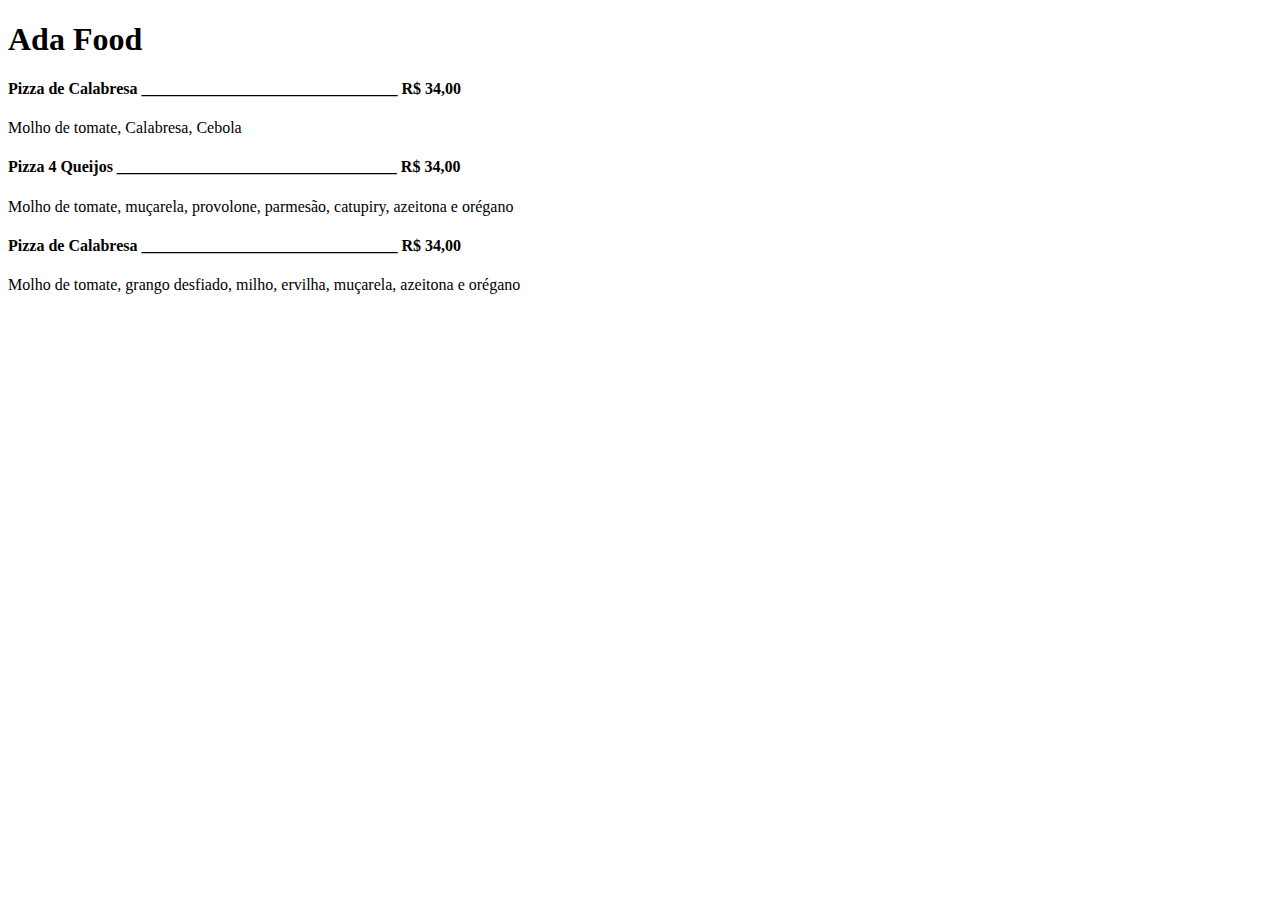
<file: Aula 1/Atividade1/index.html>
<!DOCTYPE html>
<html lang="en">
<head>
    <meta charset="UTF-8">
    <meta http-equiv="X-UA-Compatible" content="IE=edge">
    <meta name="viewport" content="width=device-width, initial-scale=1.0">
    <meta name="keywords" content="HTML, CSS, frontend, JavaScript">
    <meta name="author" content="Victor Gonçalves">
    <meta name="description" content="Front end Ada">

    <link rel="icon" href="../../Icons/icon-html.png">
    
    <title>Ada Food</title>
</head>
<body>

  <h1>Ada Food</h1>

<h4> Pizza de Calabresa ________________________________ R$ 34,00 </h4>

<p> Molho de tomate, Calabresa, Cebola</p>

<h4> Pizza 4 Queijos ___________________________________ R$ 34,00 </h4>
<p> Molho de tomate, muçarela, provolone, parmesão, catupiry, azeitona e orégano </h4>


<h4> Pizza de Calabresa ________________________________ R$ 34,00 </h4>
<p> Molho de tomate, grango desfiado, milho, ervilha, muçarela, azeitona e orégano</p>

</body>
</html>
</file>
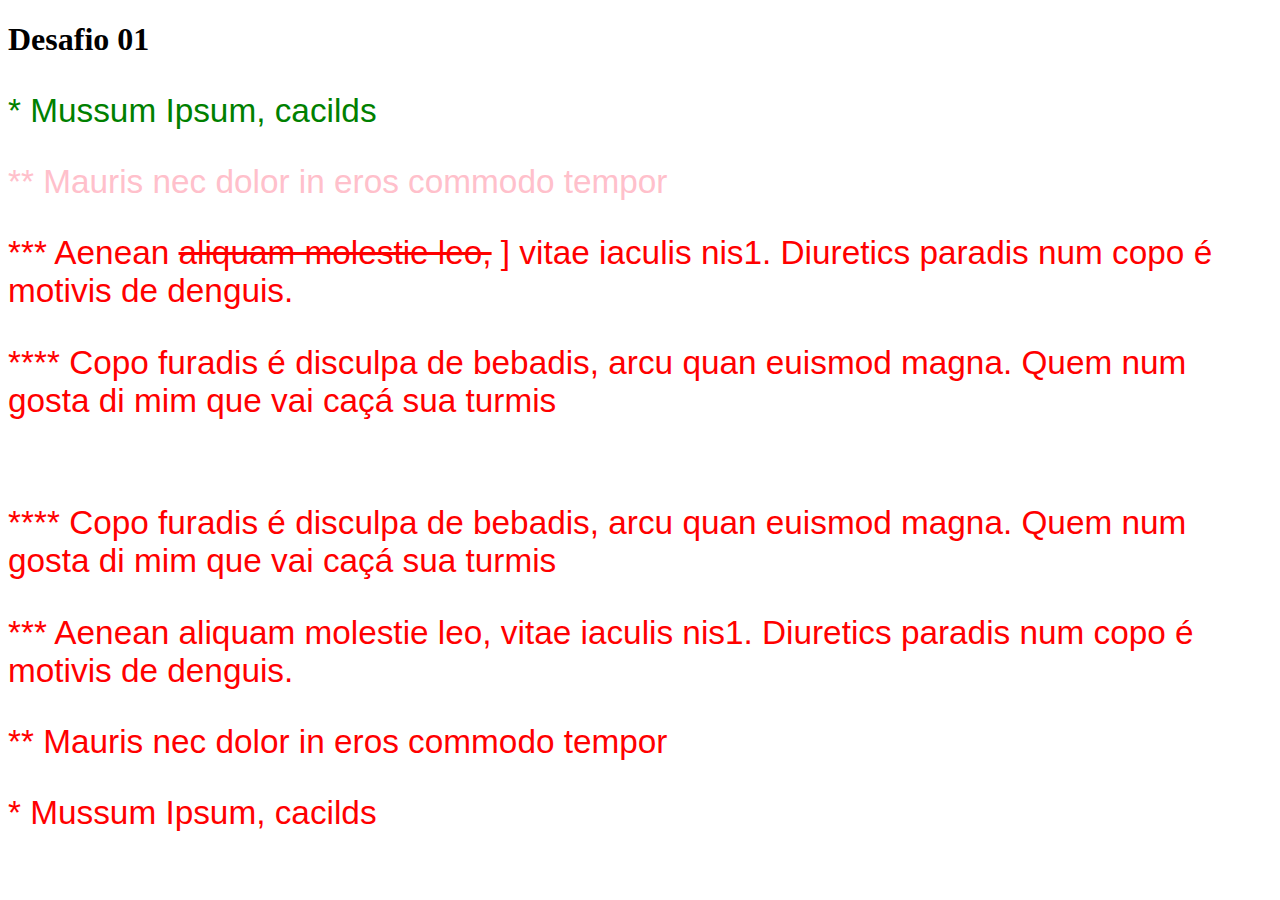
<file: Aula 1/Atividade2/index.html>
<!DOCTYPE html>
<html lang="en">
<head>
    <meta charset="UTF-8">
    <meta http-equiv="X-UA-Compatible" content="IE=edge">
    <meta name="viewport" content="width=device-width, initial-scale=1.0">
    <title>Desafio 1</title>

    <link rel="icon" href="../../Icons/icon-html.png">

    <link rel="stylesheet" type="text/css" href="./_css/style.css">
    

</head>
<body>
    
    <h1>Desafio 01</h1>
<div>
    <p style="color: green">* Mussum Ipsum, cacilds </p>

    <p class="pdiferente">** Mauris nec dolor in eros commodo tempor </p>

    <p>*** Aenean <strike> aliquam molestie leo,</strike>
        ]
         vitae iaculis nis1. Diuretics paradis num copo é motivis de denguis. </p>

    <p>**** Copo furadis é disculpa de bebadis, arcu quan euismod magna. Quem num gosta di mim que vai caçá sua turmis </p>

    <br> 

    <p>****  Copo furadis é disculpa de bebadis, arcu quan euismod magna. Quem num gosta di mim que vai caçá sua turmis </p>

    <p>*** Aenean aliquam molestie leo, vitae iaculis nis1. Diuretics paradis num copo é motivis de denguis. </p>

    <p>** Mauris nec dolor in eros commodo tempor </p>

    <p>* Mussum Ipsum, cacilds </p>
</div> 
</body>
</html>
</file>
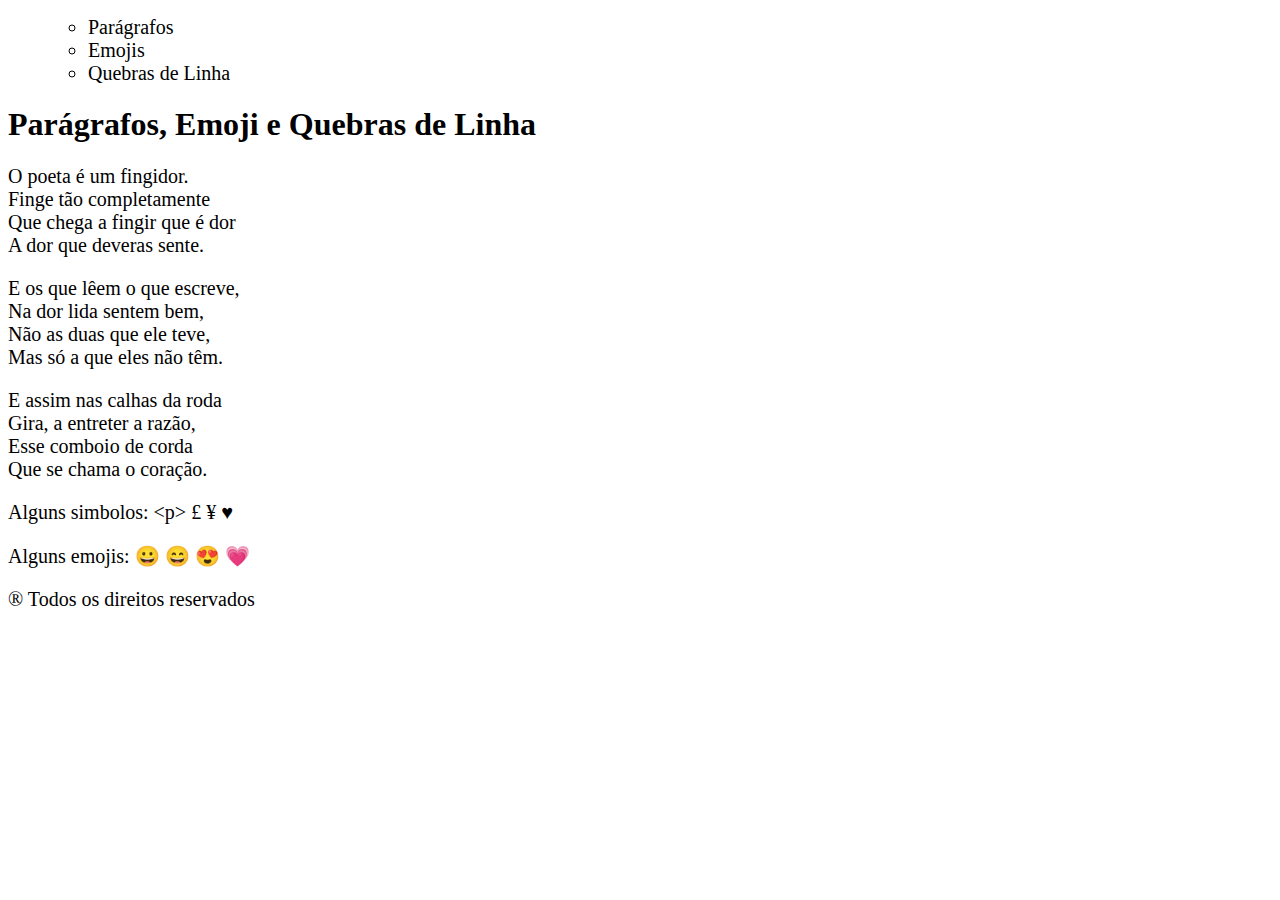
<file: Aula 2/Atividade1/index.html>
<!DOCTYPE html>
<html lang="pt">

<head>
    <meta charset="UTF-8">
    <meta http-equiv="X-UA-Compatible" content="IE=edge">
    <meta name="viewport" content="width=device-width, initial-scale=1.0">

    <link rel="icon" href="../../Icons/icon-html.png">

    <link rel="stylesheet" href="./_css/style.css">

    <title>Exercício Aula 2</title>
</head>

<body>


    <header>
        <menu>
            <ul>
                <li> Parágrafos</li>
                <li>Emojis</li>
                <li>Quebras de Linha</li>
            </ul>
        </menu>
    </header>


    <section>
    </section>

    <main>
        <article>
            <h1>Parágrafos, Emoji e Quebras de Linha</h1>

            <p>
                O poeta é um fingidor. <br />
                Finge tão completamente <br />
                Que chega a fingir que é dor <br />
                A dor que deveras sente.
            </p>

            <p>
                E os que lêem o que escreve, <br />
                Na dor lida sentem bem, <br />
                Não as duas que ele teve, <br />
                Mas só a que eles não têm.
            </p>

            <p>
                E assim nas calhas da roda <br />
                Gira, a entreter a razão, <br />
                Esse comboio de corda <br />
                Que se chama o coração.
            </p>

            <p> Alguns simbolos: &lt;p&gt; &pound; &yen; &hearts;</p>


            <p>Alguns emojis: &#128512; &#128516; &#128525; &#128151; </p>
        </article>

    </main>

    <footer>
        <p> &reg; Todos os direitos reservados </p>
    </footer>





</body>

</html>
</file>
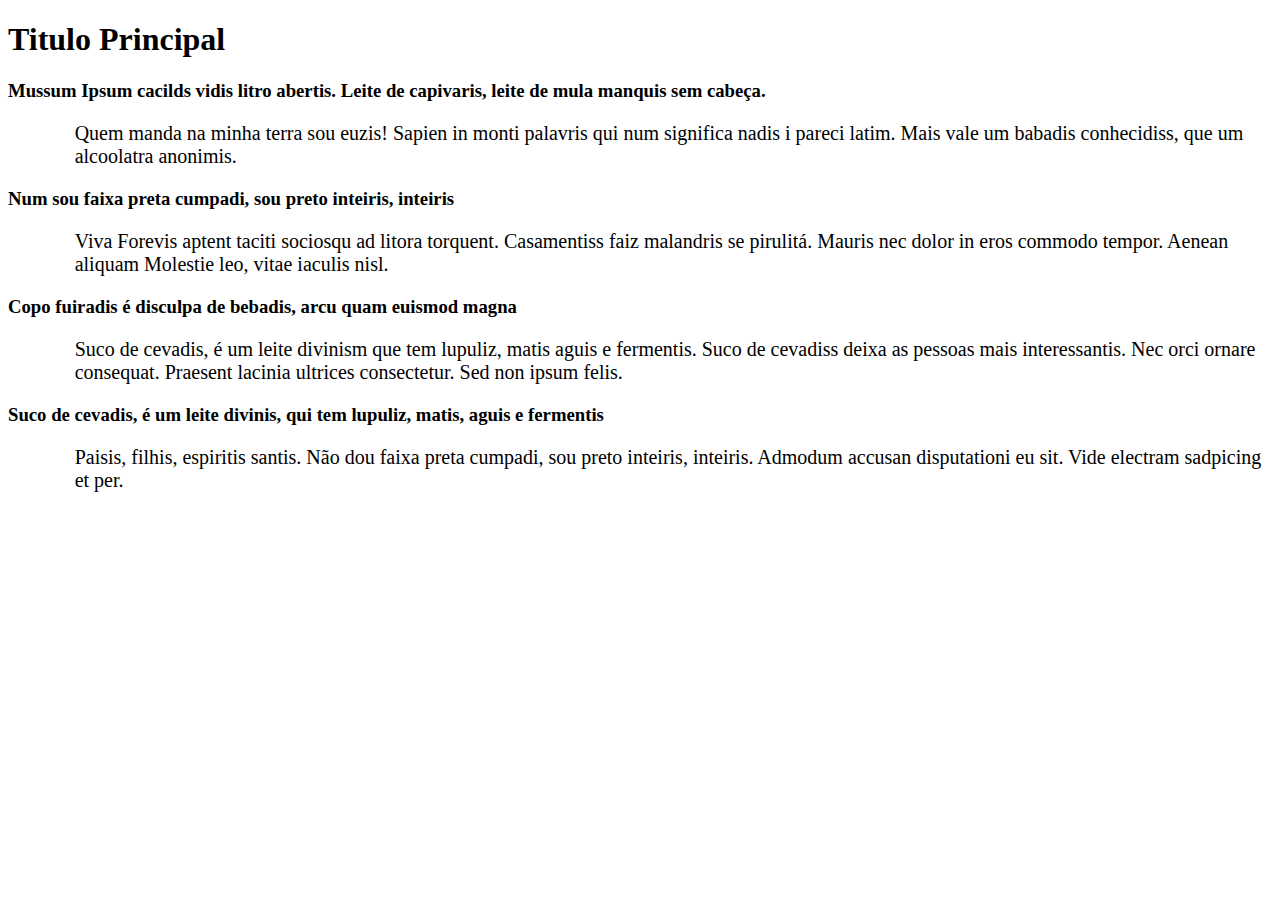
<file: Aula 2/Desafio1/index.html>
<!DOCTYPE html>
<html lang="pt-br">
<head>
    <meta charset="UTF-8">
    <meta http-equiv="X-UA-Compatible" content="IE=edge">
    <meta name="viewport" content="width=device-width, initial-scale=1.0">

    <link rel="icon" href="../../Icons/icon-html.png">

    <link rel="stylesheet" href="_css/style.css">

    <title>Desafio 1</title>
</head>
<body>

    <header></header>
    
    <section></section>

    <main>
        <h1>Titulo Principal</h1>

        <h3>Mussum Ipsum cacilds vidis litro abertis. Leite de capivaris, leite de mula manquis sem cabeça.</h3>

        <p>Quem manda na minha terra sou euzis! Sapien in monti palavris qui num significa nadis i pareci latim. Mais vale um babadis conhecidiss, que um alcoolatra anonimis.</p>

        <h3>Num sou faixa preta cumpadi, sou preto inteiris, inteiris</h3>

        <p>Viva Forevis aptent taciti sociosqu ad litora torquent. Casamentiss faiz malandris se pirulitá. Mauris nec dolor in eros commodo tempor. Aenean aliquam Molestie leo, vitae iaculis nisl.</p>

        <h3>Copo fuiradis é disculpa de bebadis, arcu quam euismod magna</h3>

        <p>Suco de cevadis, é um leite divinism que tem lupuliz, matis aguis e fermentis. Suco de cevadiss deixa as pessoas mais interessantis. Nec orci ornare consequat. Praesent  lacinia ultrices consectetur. Sed non ipsum felis.</p>

        <h3>Suco de cevadis, é um leite divinis, qui tem lupuliz, matis,  aguis e fermentis</h3>

        <p>Paisis, filhis, espiritis santis. Não dou faixa preta cumpadi, sou preto inteiris, inteiris. Admodum accusan disputationi eu sit. Vide electram sadpicing et per.</p>

    </main>

    <footer></footer>

</body>
</html>
</file>
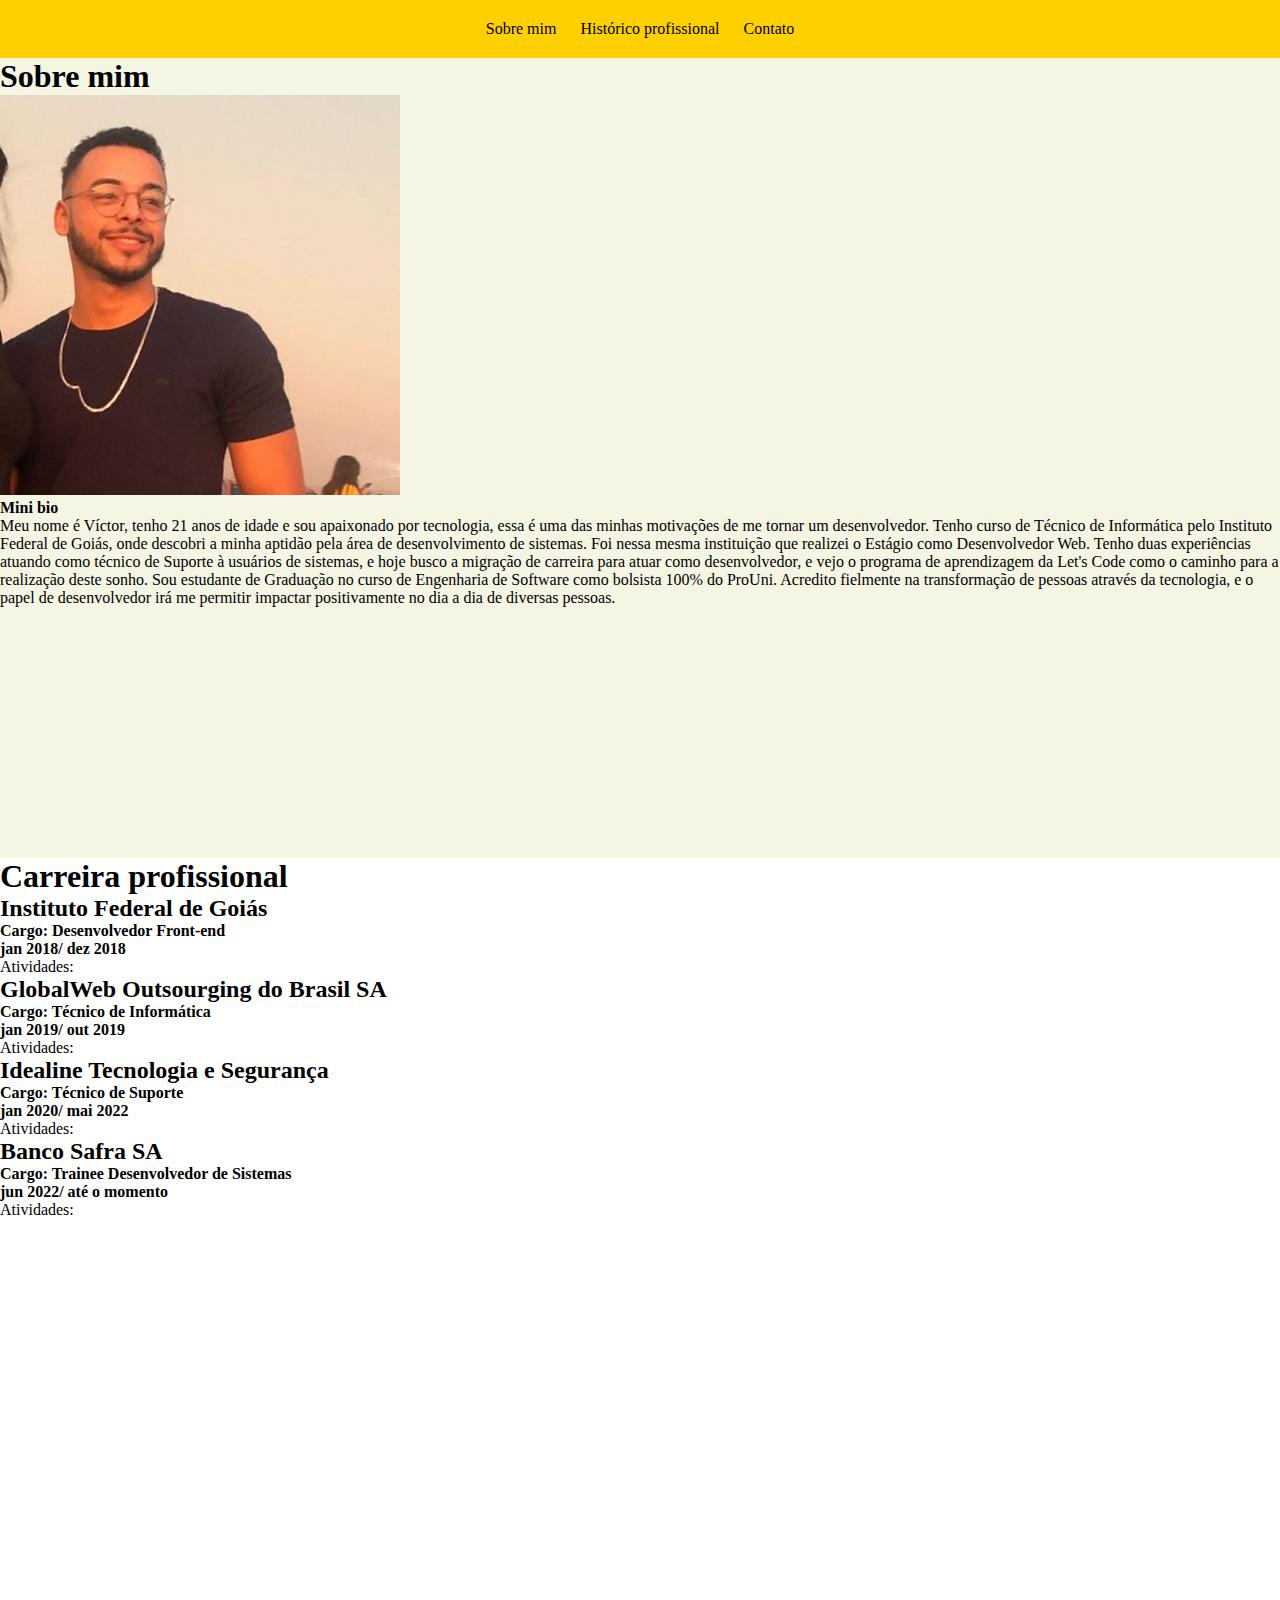
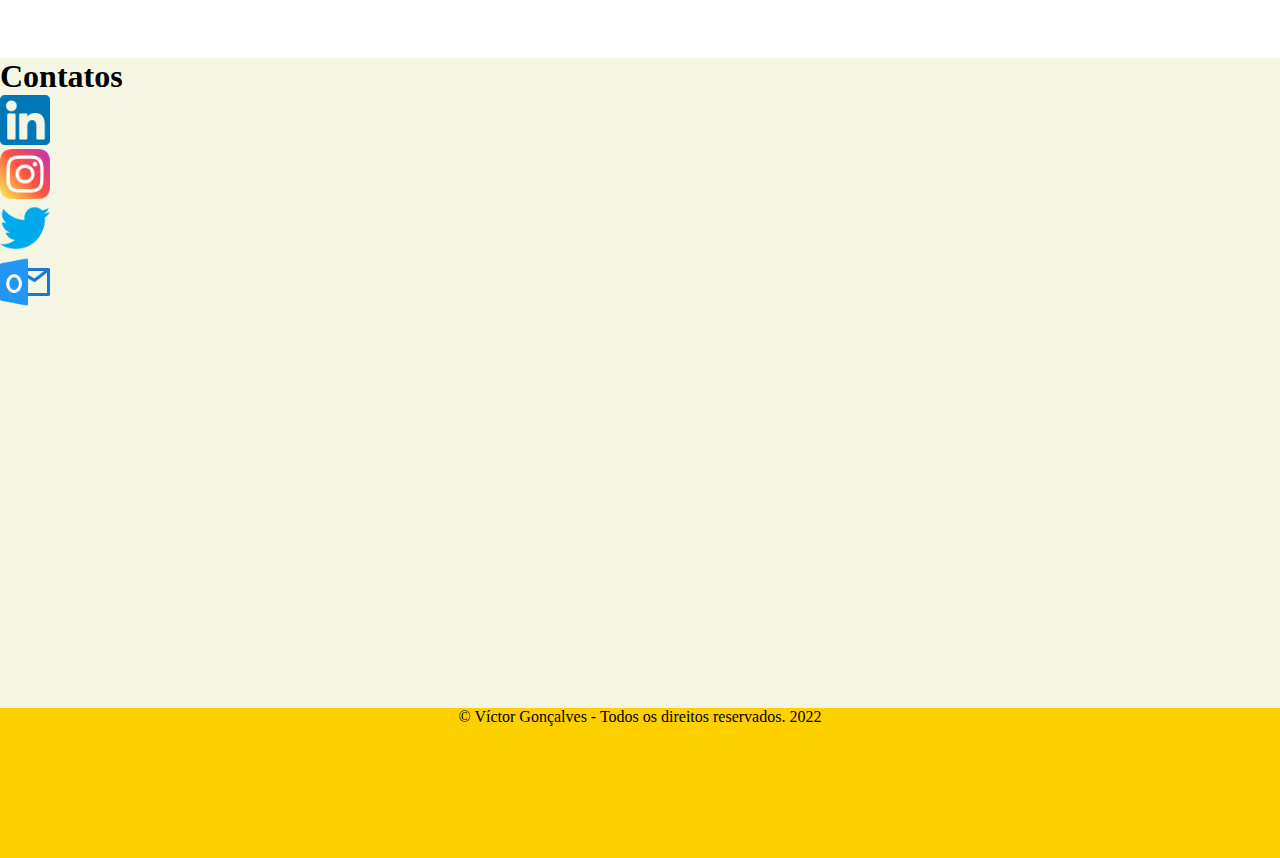
<file: Aula 3/Portifolio/index.html>
<!DOCTYPE html>
<html lang="pt">

<head>
    <meta charset="UTF-8">
    <meta http-equiv="X-UA-Compatible" content="IE=edge">
    <meta name="viewport" content="width=device-width, initial-scale=1.0">

    <link rel="icon" href="../../Icons/icon-html.png">

    <link rel="stylesheet" href="./_css/style.css">

    <title>Víctor Gonçalves - Portifólio</title>
</head>

<body>


    <header>
        <nav>
            <menu class="menu-p">
                <ul>
                    <li> <a href="#sobre"> Sobre mim</a></li>
                    <li> <a href="#historico-profissional"> Histórico profissional</a></li>
                    <li> <a href="#contato"> Contato</a></li>
                </ul>
            </menu>
        </nav>
    </nav>

    <main>
       <section id="sobre">


        <h1>Sobre mim</h1>

        <div #img>
            <figure>
                <img src="./_imagens/victor.jpg" alt="Victor Gonçalves" id="foto-sobre">
            </figure>

            <p>
                <b>Mini bio </b><br>
                Meu nome é Víctor, tenho 21 anos de idade e sou apaixonado por tecnologia, essa é uma das minhas motivações de me tornar um desenvolvedor. Tenho curso de Técnico de Informática pelo Instituto Federal de Goiás, onde descobri a minha aptidão pela área de desenvolvimento de sistemas. Foi nessa mesma instituição que realizei o Estágio como Desenvolvedor Web. Tenho duas experiências atuando como técnico de Suporte à usuários de sistemas, e hoje busco a migração de carreira para atuar como desenvolvedor, e vejo o programa de aprendizagem da Let's Code como o caminho para a realização deste sonho. Sou estudante de Graduação no curso de Engenharia de Software como bolsista 100% do ProUni. Acredito fielmente na transformação de pessoas através da tecnologia, e o papel de desenvolvedor irá me permitir impactar positivamente no dia a dia de diversas pessoas.
            </p>
        </div>
       

       </section>

       

       <section id="historico-profissional">
        <h1>Carreira profissional</h1>

        <div class="cargo">
            <h2>Instituto Federal de Goiás</h2>
            <h4>Cargo: Desenvolvedor Front-end</h4>
            <h4>jan 2018/ dez 2018</h4>
            <p>
                Atividades:
            </p>
        </div>

        <div class="cargo">
            <h2>GlobalWeb Outsourging do Brasil SA</h2>
            <h4>Cargo: Técnico de Informática</h4>
            <h4>jan 2019/ out 2019</h4>
            <p>
                Atividades:
            </p>
        </div>

        <div class="cargo">
            <h2>Idealine Tecnologia e Segurança</h2>
            <h4>Cargo: Técnico de Suporte</h4>
            <h4>jan 2020/ mai 2022</h4>
            <p>
                Atividades:
            </p>
        </div>

        <div class="cargo">
            <h2>Banco Safra SA</h2>
            <h4>Cargo: Trainee Desenvolvedor de Sistemas</h4>
            <h4>jun 2022/ até o momento</h4>
            <p>
                Atividades:
            </p>
        </div>
        
        
        

       </section>


       <section id="contato">

        <h1>Contatos</h1>

        <div id ="midias-sociais">
            <a href="https://www.linkedin.com/in/victup/" target="_blank">
                <figure>
                    <img src="./_imagens/linkedin.png" alt="">
                </figure> 
            </a>

            <a href="https://www.instagram.com/victup/" target="_blank">
                <figure>
                    <img src="./_imagens/instagram.png" alt="">
                </figure>
            </a>
            
            <a href="https://www.twitter.com/victup/" target="_blank">
                <figure>
                    <img src="./_imagens/twitter.png" alt="">
                </figure>
            </a>

            <a href="mailto:victor.gsantos@hotmail.com" target="_blank">
                <figure>
                    <img src="./_imagens/mail.png" alt="">
                </figure>
            </a>
        </div>

    </section>
    </main>

    <footer class="rodape">
        <p> &copy; Víctor Gonçalves - Todos os direitos reservados. 2022</p>
    </footer>





</body>

</html>
</file>
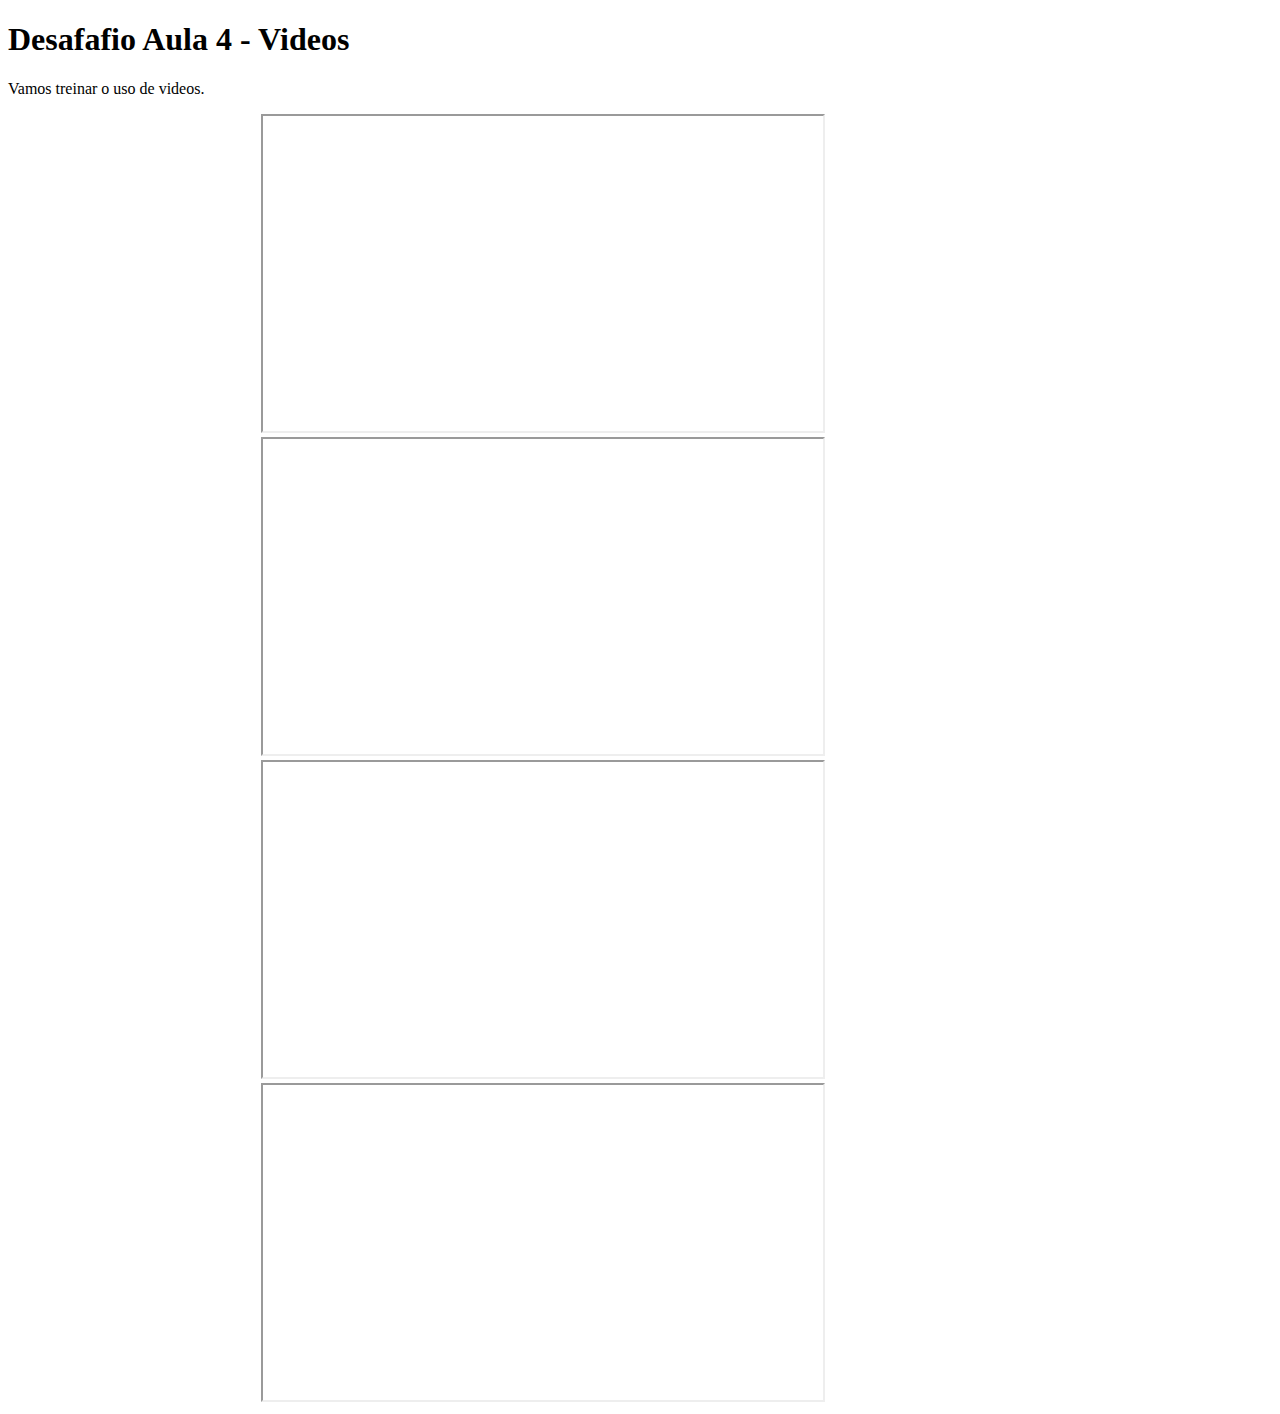
<file: Aula 4/Desafio/index.html>
<!DOCTYPE html>
<html lang="pt-br">
<head>
    <meta charset="UTF-8">
    <meta http-equiv="X-UA-Compatible" content="IE=edge">
    <meta name="viewport" content="width=device-width, initial-scale=1.0">

    <link rel="icon" href="../../Icons/icon-html.png">

    <link rel="stylesheet" href="_css/style.css">


    <title>Desafio Aula 4</title>

</head>
<body>

    <header></header>
    
    <section></section>

    <main>
        <h1>Desafafio Aula 4 - Videos</h1>

        <p> Vamos treinar o uso de videos.</p>
        
        <section>

            <div class="videos">
                    <iframe width="560" height="315" 
                    src="https://www.youtube.com/embed/Ejkb_YpuHWs" title="YouTube video player">
                </iframe>

                <iframe width="560" height="315" 
                    src="https://www.youtube.com/embed/jgQjeqGRdgA" title="YouTube video player">
                </iframe>

                <iframe width="560" height="315" 
                    src="https://www.youtube.com/embed/VfIXgGJWLvA" title="YouTube video player">
                </iframe>

                <iframe width="560" height="315" 
                    src="https://www.youtube.com/embed/57wyfS560Uk" tigle="YouTube video player">
                </iframe>
    
                </div>

        </section>
        

    </main>

    <footer></footer>

</body>
</html>
</file>
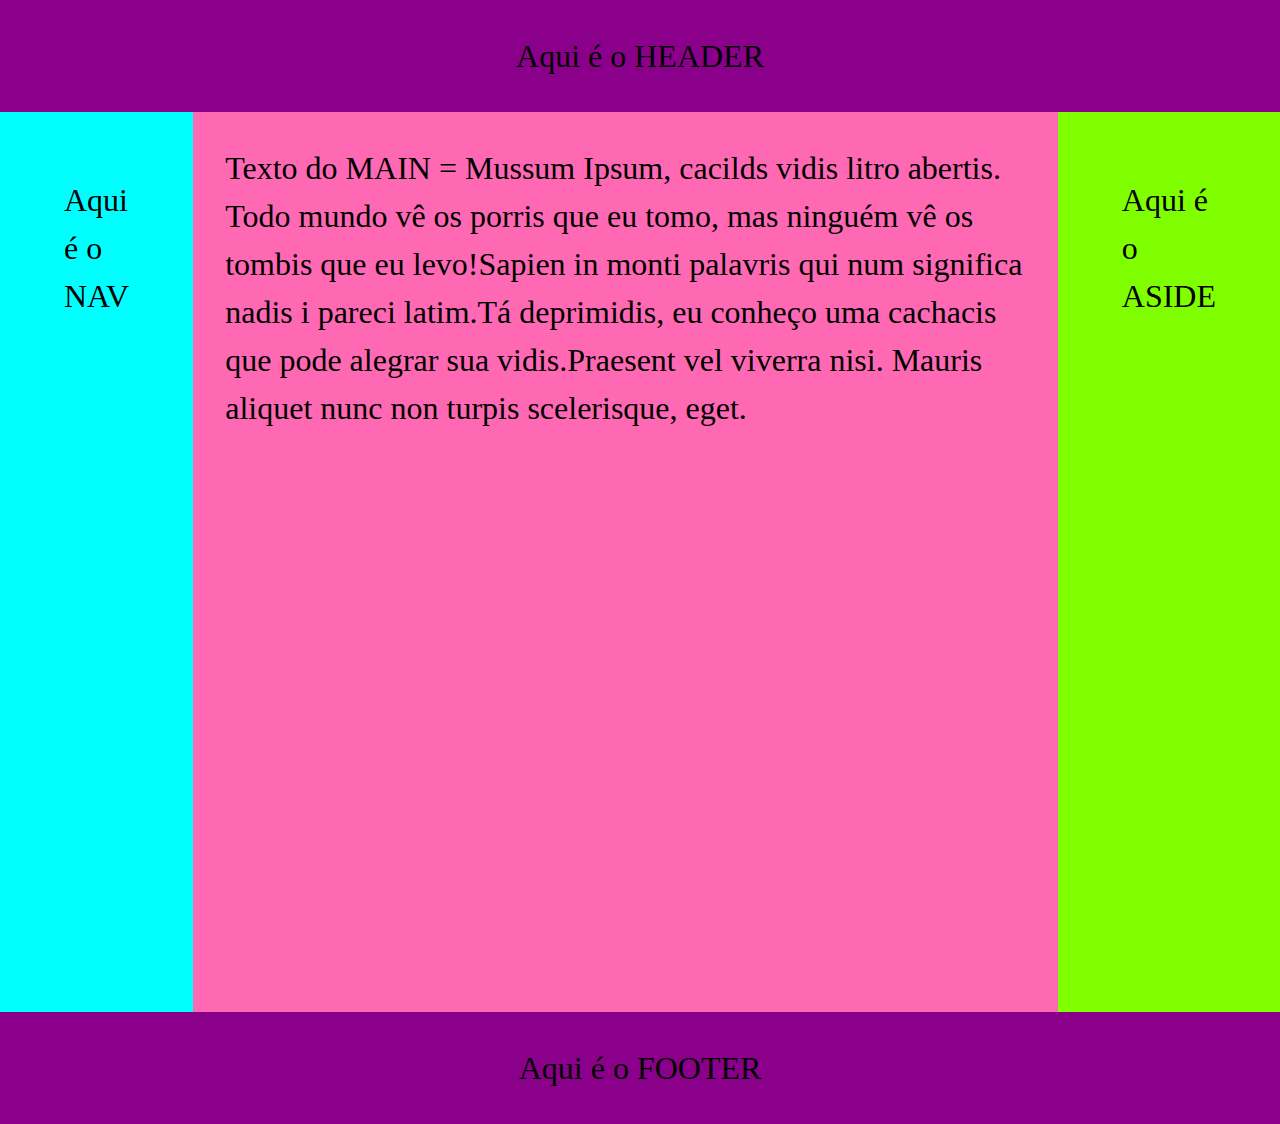
<file: Aula 5/Exercicio 1/index.html>
<!DOCTYPE html>
<html lang="pt-br">
<head>
    <meta charset="UTF-8">
    <meta name="viewport" content="width=device-width, initial-scale=1.0">
    <title>Exemplo Site com FlexBox</title>
    <link rel="stylesheet" href="./_css/style.css">
</head>
<body>
    <div class="exemplo">
        <header>
            Aqui é o HEADER
        </header>
        <main class="main">
            <nav> 
                Aqui é o NAV
            </nav>
            <div class="content">
                Texto do MAIN = Mussum Ipsum, cacilds vidis litro abertis. Todo mundo vê os porris que eu tomo, mas ninguém vê os tombis que eu levo!Sapien in monti palavris qui num significa nadis i pareci latim.Tá deprimidis, eu conheço uma cachacis que pode alegrar sua vidis.Praesent vel viverra nisi. Mauris aliquet nunc non turpis scelerisque, eget.
            </div>
            <aside>
                Aqui é o ASIDE
            </aside>
        </main>
        <footer>
            Aqui é o FOOTER
        </footer>
    </div>   
</body>
</html>
</file>
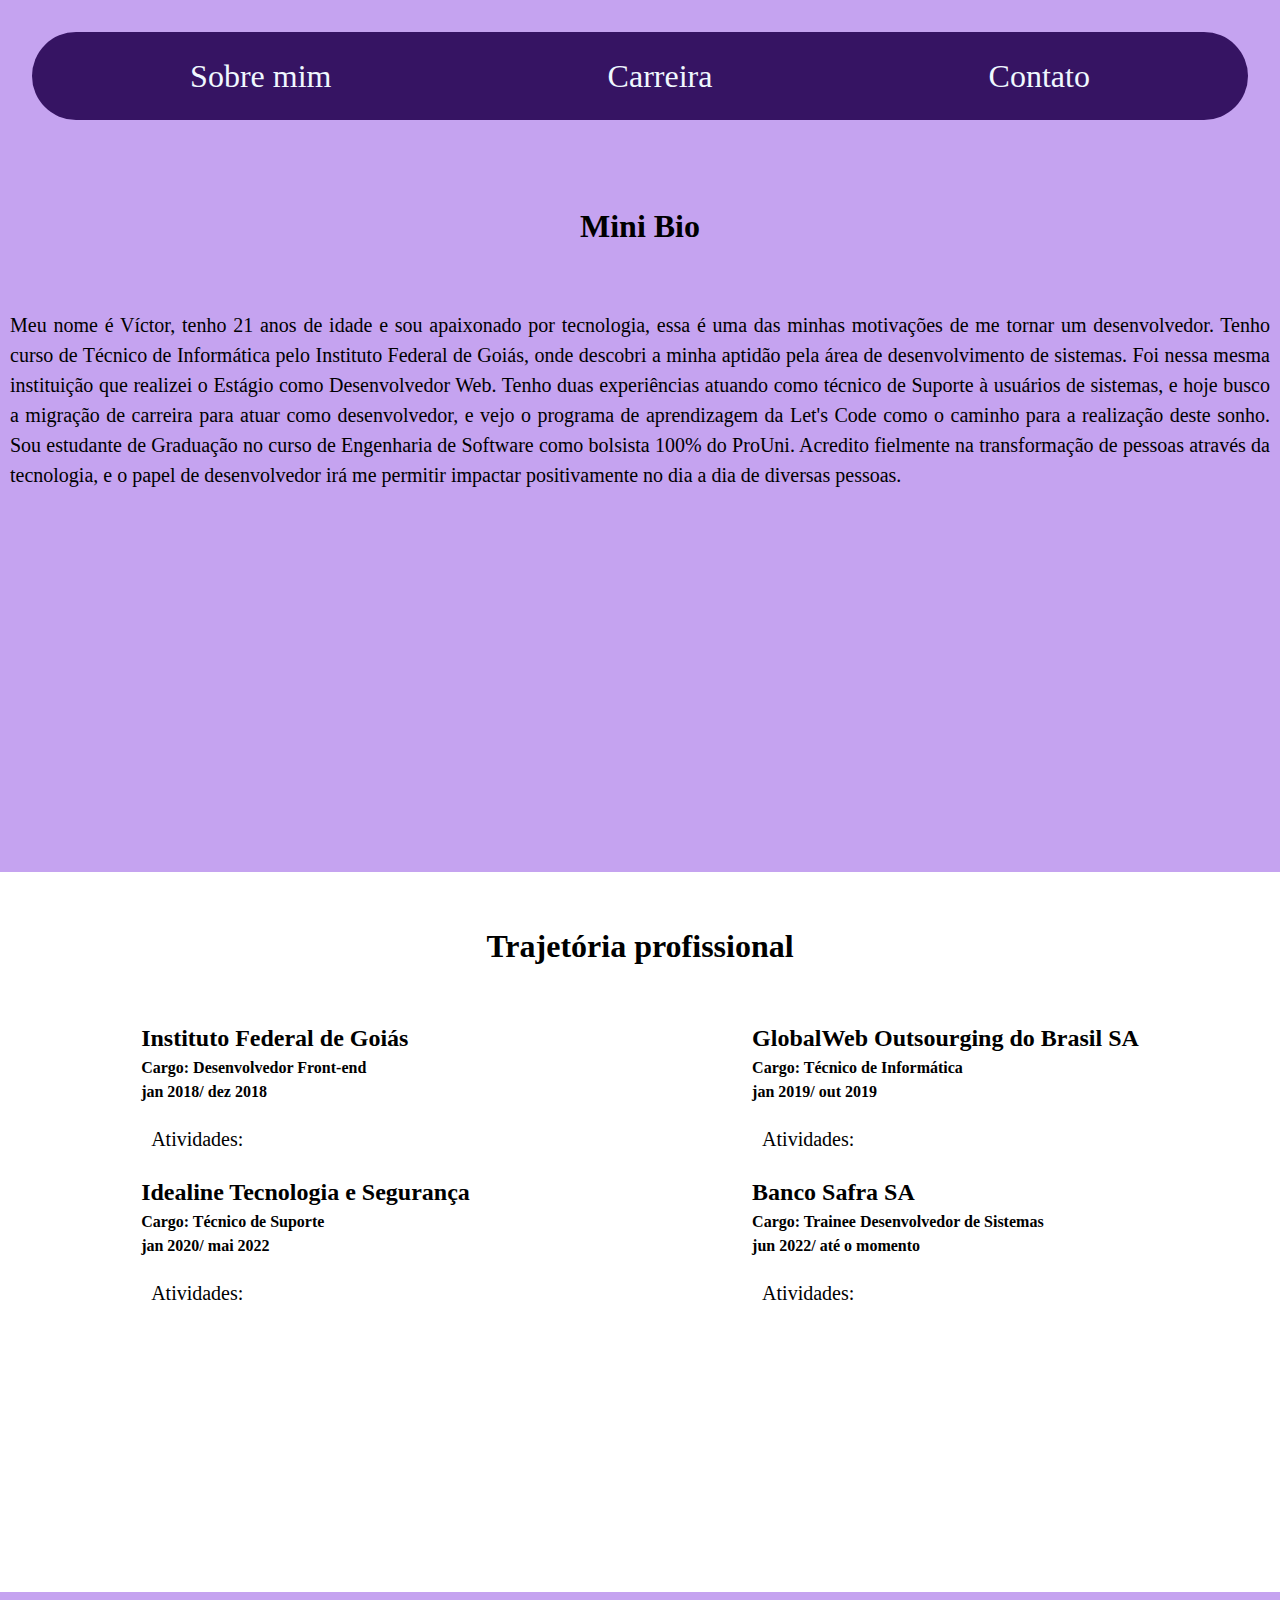
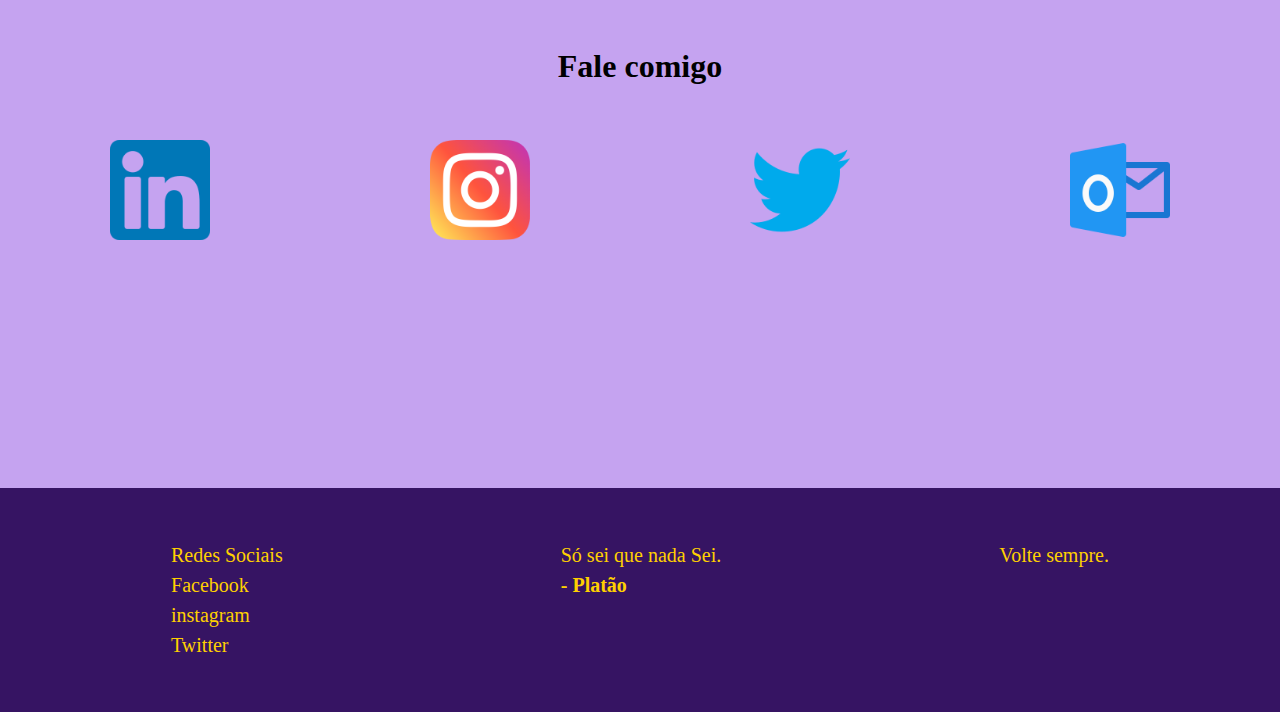
<file: Aula 6/Desafio/index.html>
<!DOCTYPE html>
<html lang="pt-br">

<head>
    <meta charset="UTF-8">
    <meta name="viewport" content="width=device-width, initial-scale=1.0">
    <title>Desafio Grid FlexBox</title>
    <link rel="stylesheet" href="./css/style.css">
</head>

<body>

    <header>
        <div class="container-header">
       
        <ul>
            <li><a href="#sobre">Sobre mim</a></li>
            <li><a href="#profissional">Carreira</a></li>
            <li><a href="#contato">Contato</a></li>
        </ul>

    </div>
    </header>

    <main class="main">


        <section id="sobre">

            <h1>Mini Bio</h1>

            <p>
                Meu nome é Víctor, tenho 21 anos de idade e sou apaixonado por tecnologia, essa é uma das minhas motivações de me tornar um desenvolvedor. Tenho curso de Técnico de Informática pelo Instituto Federal de Goiás, onde descobri a minha aptidão pela área de desenvolvimento de sistemas. Foi nessa mesma instituição que realizei o Estágio como Desenvolvedor Web. Tenho duas experiências atuando como técnico de Suporte à usuários de sistemas, e hoje busco a migração de carreira para atuar como desenvolvedor, e vejo o programa de aprendizagem da Let's Code como o caminho para a realização deste sonho. Sou estudante de Graduação no curso de Engenharia de Software como bolsista 100% do ProUni. Acredito fielmente na transformação de pessoas através da tecnologia, e o papel de desenvolvedor irá me permitir impactar positivamente no dia a dia de diversas pessoas.
            </p>

        </section>

        <section id="profissional">

            <h1>Trajetória profissional</h1>
            <div class="cargos">
                <div class="cargo">
                    <h2>Instituto Federal de Goiás</h2>
                    <h4>Cargo: Desenvolvedor Front-end</h4>
                    <h4>jan 2018/ dez 2018</h4>
                    <p>
                        Atividades:
                    </p>
                </div>
        
                <div class="cargo">
                    <h2>GlobalWeb Outsourging do Brasil SA</h2>
                    <h4>Cargo: Técnico de Informática</h4>
                    <h4>jan 2019/ out 2019</h4>
                    <p>
                        Atividades:
                    </p>
                </div>
        
                <div class="cargo">
                    <h2>Idealine Tecnologia e Segurança</h2>
                    <h4>Cargo: Técnico de Suporte</h4>
                    <h4>jan 2020/ mai 2022</h4>
                    <p>
                        Atividades:
                    </p>
                </div>
        
                <div class="cargo">
                    <h2>Banco Safra SA</h2>
                    <h4>Cargo: Trainee Desenvolvedor de Sistemas</h4>
                    <h4>jun 2022/ até o momento</h4>
                    <p>
                        Atividades:
                    </p>
                </div>
            </div>
            

        </section>

        <section id="contato">
            <h1>Fale comigo</h1>

       
                <div id ="midias-sociais">
                    <a href="https://www.linkedin.com/in/victup/" target="_blank">
                        <figure>
                            <img src="./_imagens/linkedin.png" alt="">
                        </figure> 
                    </a>
        
                    <a href="https://www.instagram.com/victup/" target="_blank">
                        <figure>
                            <img src="./_imagens/instagram.png" alt="">
                        </figure>
                    </a>
                    
                    <a href="https://www.twitter.com/victup/" target="_blank">
                        <figure>
                            <img src="./_imagens/twitter.png" alt="">
                        </figure>
                    </a>
        
                    <a href="mailto:victor.gsantos@hotmail.com" target="_blank">
                        <figure>
                            <img src="./_imagens/mail.png" alt="">
                        </figure>
                    </a>
                </div>

            </div>
        </section>


    </main>
    <footer>
        <div class="rodape">

            <div class="item-rodape">
                <p>Redes Sociais <br>

                    <a href="">Facebook</a> <br>
                    <a href="">instagram</a> <br>
                    <a href="">Twitter</a><br>

                </p>  
                
            </div>

            <div class="item-rodape">
                <p>Só sei que nada Sei. <br>  <b>- Platão</b> </p>
            </div>

            <div class="item-rodape">
                <p>Volte sempre.</p>
            </div>
           


        </div>
       
    </footer>
    </div>
</body>

</html>
</file>
<file: Aula 1/Atividade2/_css/style.css>
p{
    color: red;
    font-family: sans-serif;
    font-size: 25pt;
}

.pdiferente{
    color: pink;
}
</file>
<file: Aula 2/Atividade1/_css/style.css>
p {
    font-size: 15pt;
    font-family: 'Times New Roman', Times, serif;
    
}

ul{
    font-size: 15pt;
}
</file>
<file: Aula 2/Desafio1/_css/style.css>
p{
    margin-left: 50pt;
    font-size: 15pt;
}
</file>
<file: Aula 3/Portifolio/_css/style.css>
*{
    margin: 0 auto;
    padding: 0;
    box-sizing: border-box;
}

body{
    position: relative;
}

.menu-p{
    background-color: rgb(255, 208, 0);
}

.menu-p ul{
    list-style-type: none;
    padding: 0;
    text-align: center;
}

.menu-p ul li{
    display: inline;

}

.menu-p ul li a{
    color: rgb(0, 0, 0);
    padding: 20px 10px;
    display: inline-block;
    text-decoration: none;
    transition: background .4s;
}

.menu-p ul li a:hover{
    background-color:  rgb(10, 19, 27);
    color: #FFF;

}

section{
    width: 100%;
    min-height: 800px;
    display: inline-block;
}

section#sobre{
    background-color: rgb(245, 245, 228);
}

section#historico-profissional{
    
}

section#contato{
    background-color:  rgb(245, 245, 228);
}

.rodape{
    width: 100%;
    min-height: 150px;
    background-color: rgb(255, 208, 0);
    bottom: 0;
    position:absolute;
}

.rodape p {
    text-align: center;
    margin: auto;
}

#midias-sociais a figure img
{
    width: 50px;
    height: 50px;
}


img#foto-sobre
{
    
}
</file>
<file: Aula 4/Desafio/_css/style.css>
.videos{
    margin: auto 20%;
    display: center;
}
</file>
<file: Aula 5/Exercicio 1/_css/style.css>
* {
    box-sizing: border-box;
    margin: 0;
    padding: 0;
}

body {
    width: 100%;
    height: 100%;
    font-size: 100%;
    line-height: 1.5;
    overflow-x: hidden;
}

header, footer {
    width: 100%;
    padding: 1em;
    text-align: center;
    font-size: 2rem;
    background-color: darkmagenta;
}

nav, aside {
    padding: 2em;
}

nav {
    background-color: aqua;
}

aside {
    background-color: chartreuse;
}

.content {
    background-color: hotpink;
    padding: 1em;
}

.main {
    display: flex;
    height: 100%;
    font-size: 2rem;
}

footer {
    align-self: flex-end;
}

.exemplo {
    width: 100%;
    height: 100vh;
    max-width: 1200%;
    margin: 0 auto;
}
</file>
<file: Aula 6/Desafio/css/style.css>
* {
    box-sizing: border-box;
    margin: 0;
    padding: 0;
    font-family: Cambria, Cochin, Georgia, Times, 'Times New Roman', serif;
}

body {
    width: 100%;
    height: 100%;
    font-size: 100%;
    line-height: 1.5;
    overflow-x: hidden;
    position: relative;

    display: grid;
}

header, footer {
    width: 100%;
    padding: 1em;
    text-align: center;
    font-size: 2rem;
}

header{
    background-color: rgb(197, 163, 240);
}
.container-header{
    display: flex;
    flex-direction: column-reverse;
    flex-wrap: wrap;
    color: aliceblue;
}


.container-header img{
   align-self: flex-end;
   top: 40px;
   right: -20px;
   position: absolute;
   z-index: 0;
   width: 400px;
   height: 250px;
    
}


footer {
    width: 100%;
    min-height: 150px;
    background-color:  rgb(54, 20, 99);
    bottom: 0;
    position: absolute;
}



ul li a{
    color: black;
    text-decoration: none;
    padding: 20px;
    border-radius: 10%;
    color: aliceblue;
}

ul li a:hover{
    background-color: rgb(255, 208, 0);
    color: #000;
}

ul{
    z-index: 1;
    list-style: none;
    background-color: rgb(54, 20, 99);
    padding: 20px;
    border-radius: 70px;
    display: flex;
    justify-content: space-around;
}


.button{
    padding: 5px 50px;
    background-color: rgb(54, 20, 99);
    margin: 0;
    color: black;
    font-size: 20pt;
    font-style: bold;
}

.button:hover{
    background-color: rgb(13, 13, 39);
    margin: 0;
    color: white;
    cursor: pointer;
}

section{
    width: 100%;
    min-height: 80vh;
    display: inline-block;
}

section#sobre{
    background-color: rgb(197, 163, 240);
}

section#profissional .cargos{
    display: grid;
    grid-template-columns: repeat(2, auto);
    justify-content: space-around;
}

section#contato{
    background-color:  rgb(197, 163, 240);

}


#midias-sociais{
    display: flex;
    justify-content: space-around;
    flex-wrap: wrap;
}

#midias-sociais img{
    width: 100px;
    height: auto;
    
}





h3{
    font-family: Cambria, Cochin, Georgia, Times, 'Times New Roman', serif;
}

h1{
    text-align: center;
    margin: 50px auto;
}

p{

    padding: 10px;
    font-size: 15pt;
    text-align: justify;
    margin: 10px auto;
    
}

.rodape{
    display: flex;
    flex-direction: row;
    justify-content: space-around;
    flex-wrap: wrap;
   
}

.rodape a{
   text-decoration: none;
   font-size: 15pt;
   color: rgb(255, 208, 0);
}

.rodape p{
    color: rgb(255, 208, 0);
}
</file>
